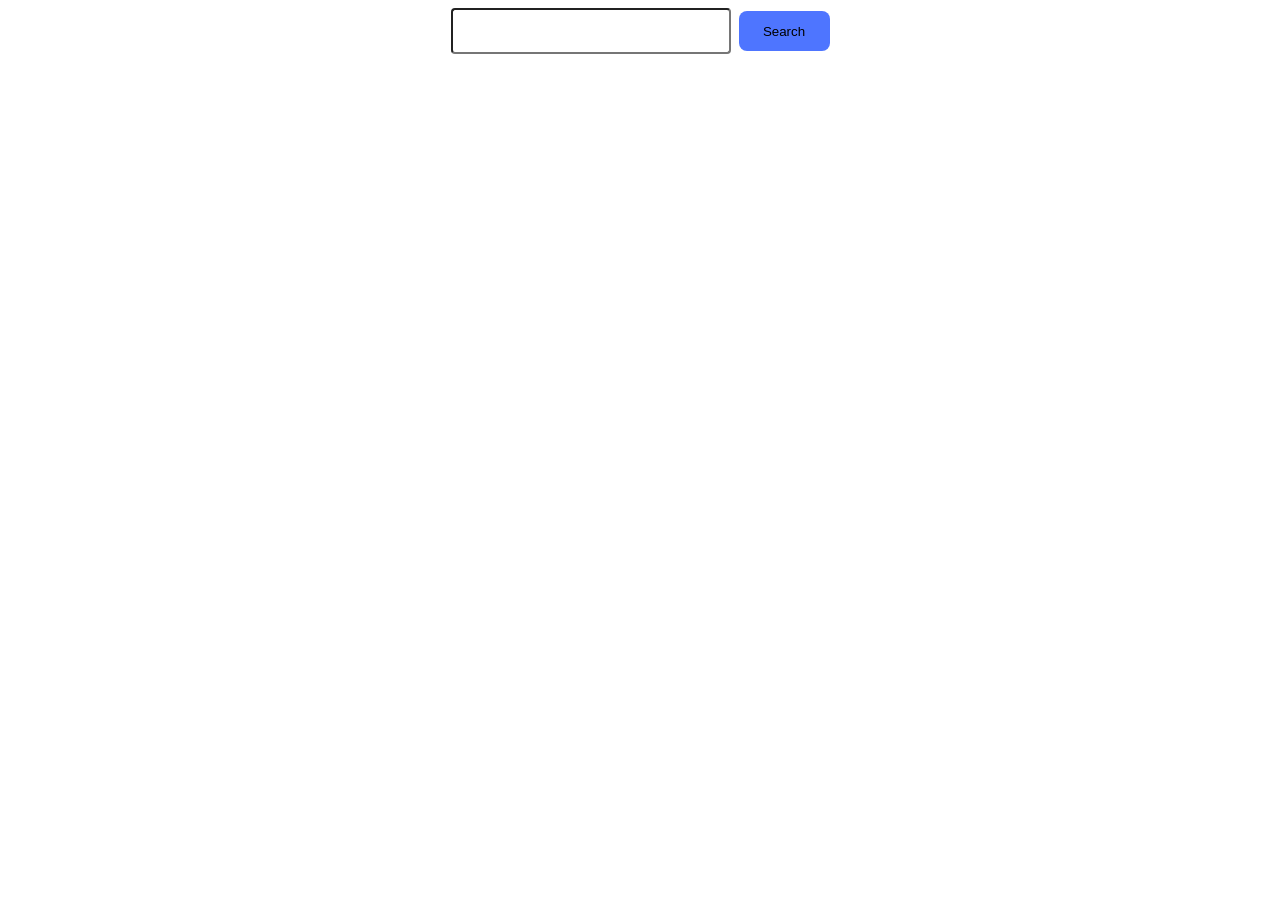
<file: src/index.html>
<!DOCTYPE html>
<html lang="en">
<head>
    <meta charset="UTF-8">
    <meta name="viewport" content="width=device-width, initial-scale=1.0">
    <title>Document</title>    
     <link rel="stylesheet" href="./css/styles.css" />
      <link rel="stylesheet" href="./css/reset.css" />
  
  </head>
  <body>
    <form class="search-form">
      <div class="">
        <input type="text" class="search-input" name="searchKeyword" />
      </div>
      <button type="submit" class="search-btn">Search</button>
    </form>
    <ul class="gallery"></ul>
   <span class="loader position is-hidden"></span>
    <script src="./main.js" defer type="module"></script>
  </body>
</html>
</file>
<file: src/css/styles.css>
/**
  |============================
  | include css partials with
  | default @import url()
  |============================
*/
@import url('./reset.css');
@import url('./vite-promo.css');
@import url('./header.css');

:root {
  font-family: Inter, Avenir, Helvetica, Arial, sans-serif;
  font-size: 16px;
  line-height: 24px;
  font-weight: 400;

  color: #242424;
  background-color: rgba(255, 255, 255, 0.87);

  font-synthesis: none;
  text-rendering: optimizeLegibility;
  -webkit-font-smoothing: antialiased;
  -moz-osx-font-smoothing: grayscale;
  -webkit-text-size-adjust: 100%;
}
.loader {
        transform: rotateZ(45deg);
        perspective: 1000px;
        border-radius: 50%;
        width: 48px;
        height: 48px;
        color: #fff;
      }
        .loader:before,
        .loader:after {
          content: '';
          display: block;
          position: absolute;
          top: 0;
          left: 0;
          width: inherit;
          height: inherit;
          border-radius: 50%;
          transform: rotateX(70deg);
          animation: 1s spin linear infinite;
        }
        .loader:after {
          color: #FF3D00;
          transform: rotateY(70deg);
          animation-delay: .4s;
        }

      @keyframes rotate {
        0% {
          transform: translate(-50%, -50%) rotateZ(0deg);
        }
        100% {
          transform: translate(-50%, -50%) rotateZ(360deg);
        }
      }

      @keyframes rotateccw {
        0% {
          transform: translate(-50%, -50%) rotate(0deg);
        }
        100% {
          transform: translate(-50%, -50%) rotate(-360deg);
        }
      }

      @keyframes spin {
        0%,
        100% {
          box-shadow: .2em 0px 0 0px currentcolor;
        }
        12% {
          box-shadow: .2em .2em 0 0 currentcolor;
        }
        25% {
          box-shadow: 0 .2em 0 0px currentcolor;
        }
        37% {
          box-shadow: -.2em .2em 0 0 currentcolor;
        }
        50% {
          box-shadow: -.2em 0 0 0 currentcolor;
        }
        62% {
          box-shadow: -.2em -.2em 0 0 currentcolor;
        }
        75% {
          box-shadow: 0px -.2em 0 0 currentcolor;
        }
        87% {
          box-shadow: .2em -.2em 0 0 currentcolor;
        }
      }
      
  .position {
    position: fixed;
    top: 50%;
    left: 50%;
    transform: translate(-50%, -50%);
}

.loader {
    width: 48px;
    height: 48px;
    border: 5px solid #0d0d0d;
    border-bottom-color: #ff3d00;
    border-radius: 50%;
    display: inline-block;
    box-sizing: border-box;
    animation: rotation 1s linear infinite;
}

.loader.is-hidden {
    opacity: 0;
    visibility: hidden;
}

.search-form {
    
    align-items: center;
    margin: 0 auto;
    display: flex;
    justify-content: center;
    gap: 8px;
    margin-bottom: 30px;
}

.search-input {
 border-radius: 4px;
width: 272px;
height: 40px;
}

.search-btn {
  border-radius: 8px;
padding: 8px 16px;
width: 91px;
height: 40px;
background: #4e75ff;
border: none;
}

ul {
  list-style-type: none;
}

  .gallery {
  display: flex;
  gap: 24px;
  justify-content: space-around;
  align-items: center;
  flex-wrap: wrap;
}

.photo-container {

  border: 1px solid #808080;
  width: 360px;

}


.info {
  display: flex;
  justify-content: center;
  gap: 28px;
}

.photo {
    height: 200px;
    width: 360px;
}
</file>
